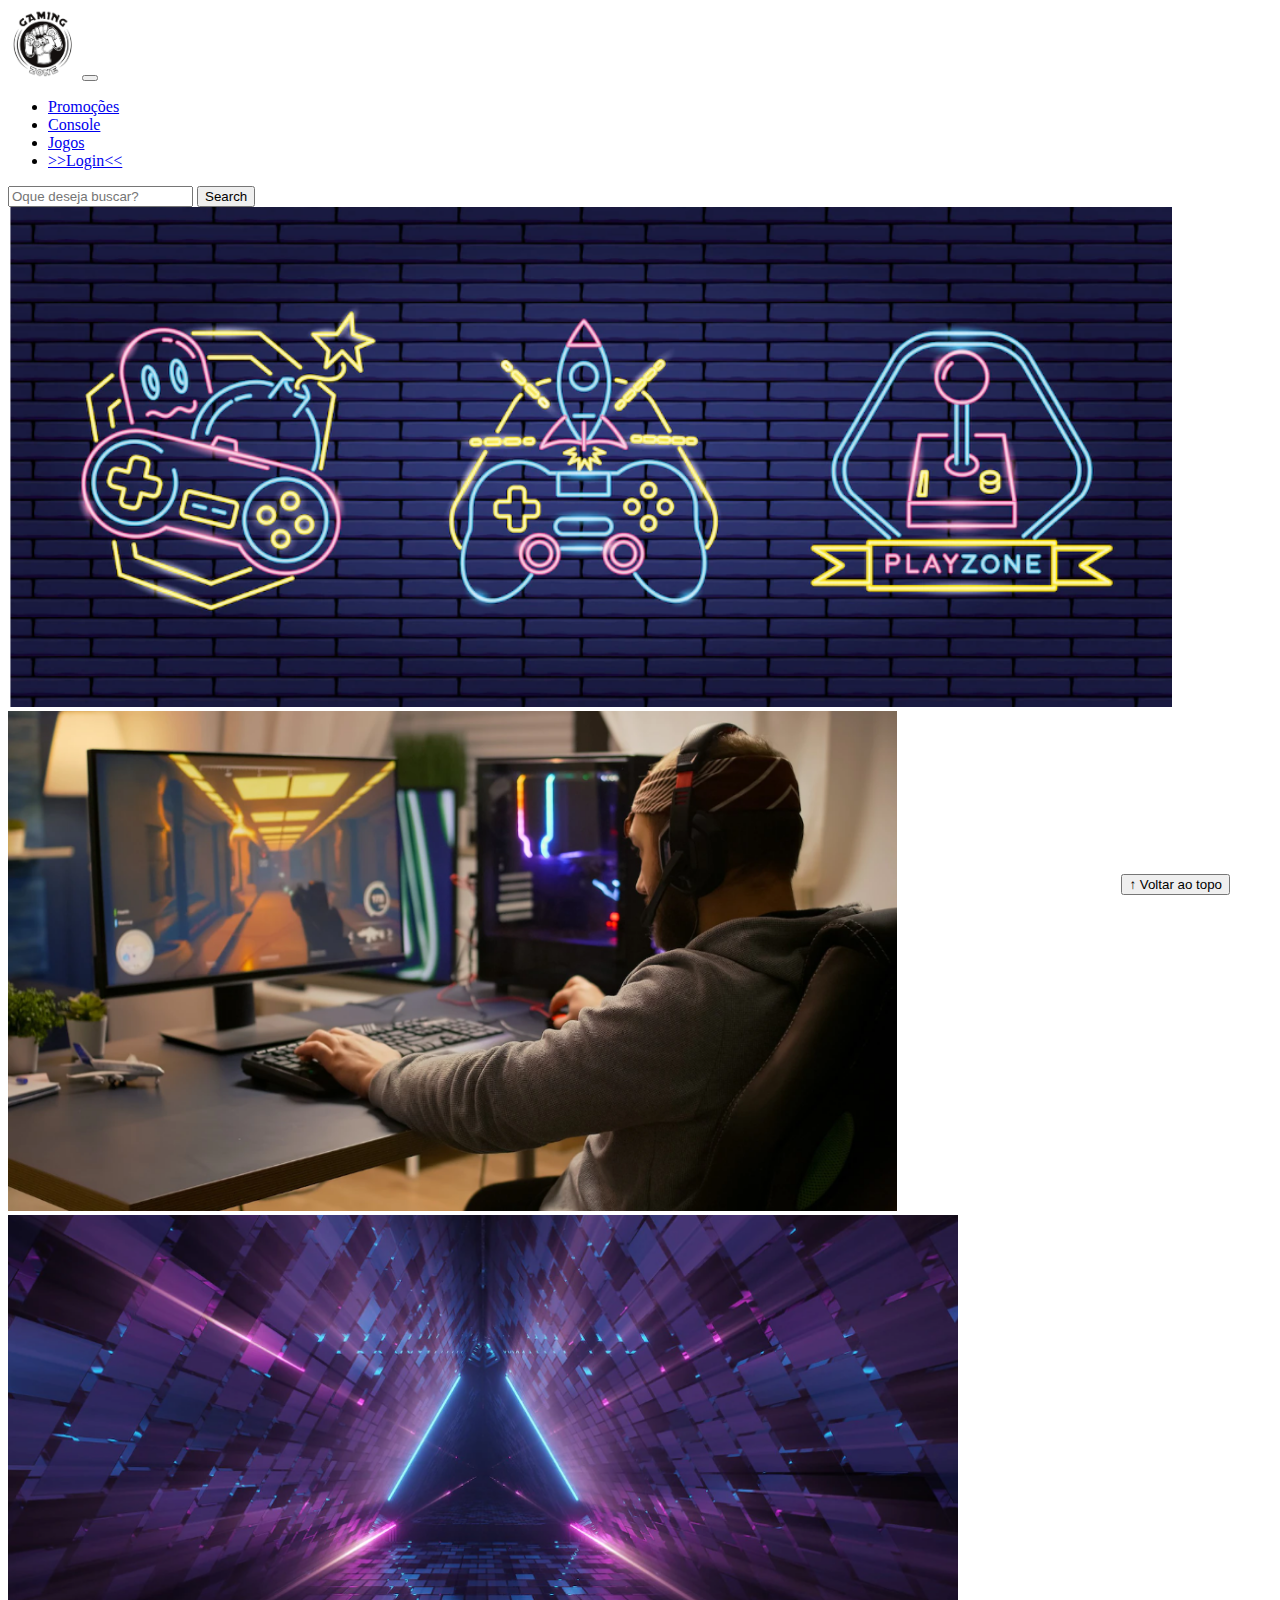
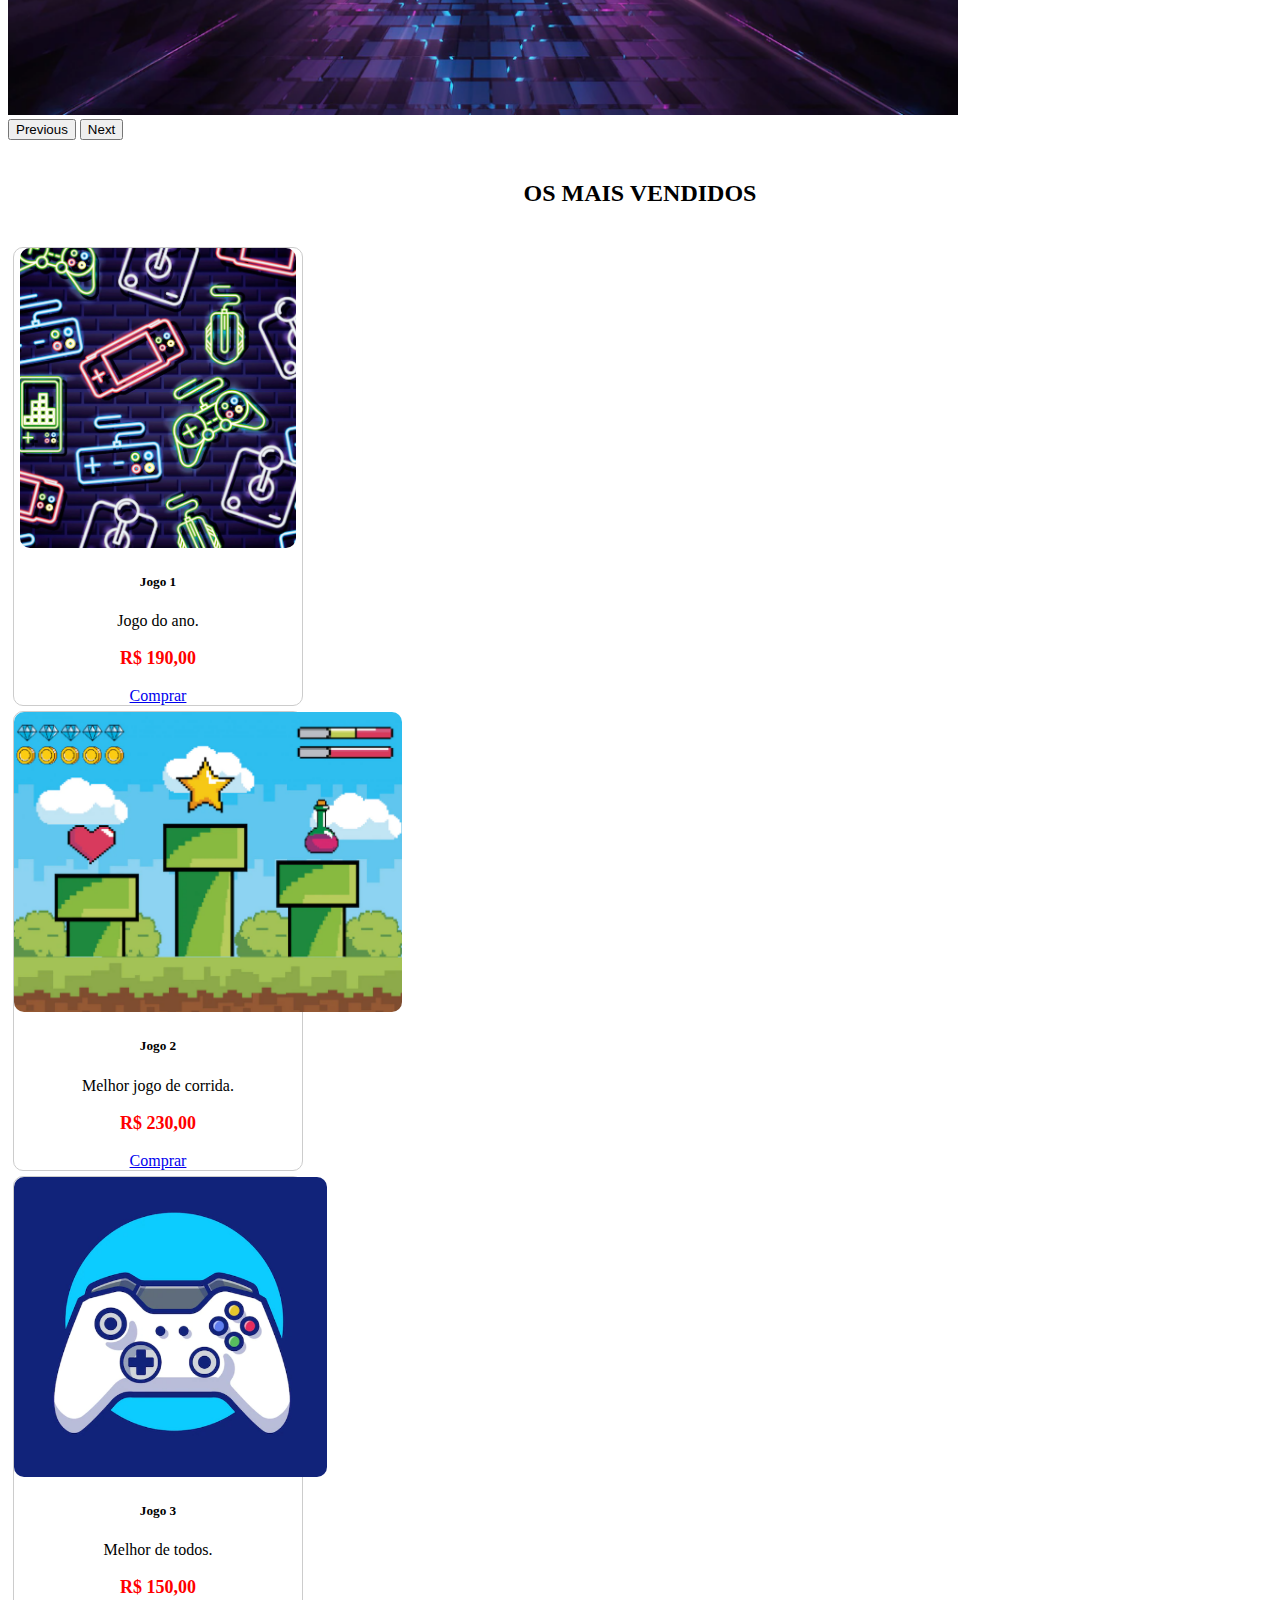
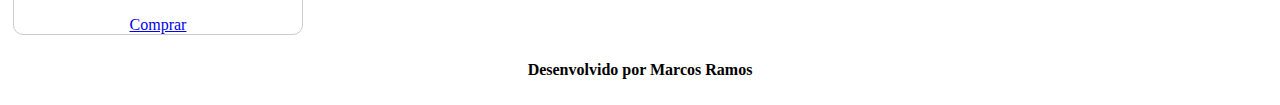
<file: index.html>
<!DOCTYPE html>
<html lang="pt-br">

<head>
  <meta charset="UTF-8">
  <meta http-equiv="X-UA-Compatible" content="IE=edge">
  <meta name="viewport" content="width=device-width, initial-scale=1.0">
  <title>LH Games</title>

  <link href="https://cdn.jsdelivr.net/npm/bootstrap@5.2.2/dist/css/bootstrap.min.css" rel="stylesheet"
    integrity="sha384-Zenh87qX5JnK2Jl0vWa8Ck2rdkQ2Bzep5IDxbcnCeuOxjzrPF/et3URy9Bv1WTRi" crossorigin="anonymous">

  <link rel="stylesheet" href="css/estilo.css">



</head>

<body>
  <header>
    <nav class="navbar navbar-expand-lg bg-body-tertiary">
      <div class="container-fluid">
        <a class="navbar-brand" href="ndex.html"><img src="img/logo.png"></a>
        <button class="navbar-toggler" type="button" data-bs-toggle="collapse" data-bs-target="#navbarSupportedContent" aria-controls="navbarSupportedContent" aria-expanded="false" aria-label="Toggle navigation">
          <span class="navbar-toggler-icon"></span>
        </button>
        <div class="collapse navbar-collapse" id="navbarSupportedContent">
          <ul class="navbar-nav me-auto mb-2 mb-lg-0">
            <li class="nav-item">
              <a class="nav-link active" aria-current="page" href="#">Promoções</a>
            </li>
            <li class="nav-item">
              <a class="nav-link" href="#">Console</a>
            </li>
            <li class="nav-item">
              <a class="nav-link" href="#">Jogos</a>
            </li>
            <li class="nav-item">
              <a class="nav-link" href="login.html">>>Login<<</a>
            </li>
          </ul>
          <form class="d-flex" role="search">
            <input class="form-control me-2" type="search" placeholder="Oque deseja buscar?" aria-label="Search">
            <button class="btn btn-outline-success" type="submit">Search</button>
          </form>
        </div>
      </div>
    </nav>
  </header>

  <main>



    <section id="section-banners" class="container-fluid">

      <div id="carouselExample" class="carousel slide">
        <div class="carousel-inner">
          <div class="carousel-item active">
            <img src="img/banner1.PNG" class="d-block w-100" alt="Venha comprar na nossa loja!">
          </div>
          <div class="carousel-item">
            <img src="img/banner2.PNG" class="d-block w-100" alt="Qualidade e preço baixo garantido!">
          </div>
          <div class="carousel-item">
            <img src="img/banner3.PNG" class="d-block w-100" alt="Várias novidades do mundo dos games!">
          </div>
        </div>
        <button class="carousel-control-prev" type="button" data-bs-target="#carouselExample" data-bs-slide="prev">
          <span class="carousel-control-prev-icon" aria-hidden="true"></span>
          <span class="visually-hidden">Previous</span>
        </button>
        <button class="carousel-control-next" type="button" data-bs-target="#carouselExample" data-bs-slide="next">
          <span class="carousel-control-next-icon" aria-hidden="true"></span>
          <span class="visually-hidden">Next</span>
        </button>
      </div>

    </section>
    <section id="section-vendidos" class="container-fluid">

      <h2>OS MAIS VENDIDOS</h2>
      <div class="card-group">
    
        <div class="card" style="width: 18rem;">
          <img src="img/jogo1.PNG" class="card-img-top" alt="Jogo de aventura">
          <div class="card-body">
            <h5 class="card-title">Jogo 1</h5>
            <p class="card-text">Jogo do ano.</p>
            <p class="preco">R$ 190,00</p>
            <a href="#" class="btn btn-primary">Comprar</a>
          </div>
        </div>
        <div class="card" style="width: 18rem;">
          <img src="img/jogo2.PNG" class="card-img-top" alt="Jogo de corrida">
          <div class="card-body">
            <h5 class="card-title">Jogo 2</h5>
            <p class="card-text">Melhor jogo de corrida.</p>
            <p class="preco">R$ 230,00</p>
            <a href="#" class="btn btn-primary">Comprar</a>
          </div>
        </div><div class="card" style="width: 18rem;">
          <img src="img/jogo3.PNG" class="card-img-top" alt="O melhor de todos">
          <div class="card-body">
            <h5 class="card-title">Jogo 3</h5>
            <p class="card-text">Melhor de todos.</p>
            <p class="preco">R$ 150,00</p>
            <a href="#" class="btn btn-primary">Comprar</a>
          </div>
        </div>
      
      </div>
  </div>
    </section>


  </main>

  <footer>
    <p>Desenvolvido por Marcos Ramos</p>
  </footer>

  <button id="voltar-topo" type="button" class="btn btn-outline-primary" onclick="topo()">&uarr; Voltar ao topo</button>

  <script src="js/script.js"></script>
  <script src="https://cdn.jsdelivr.net/npm/bootstrap@5.2.2/dist/js/bootstrap.bundle.min.js"
    integrity="sha384-OERcA2EqjJCMA+/3y+gxIOqMEjwtxJY7qPCqsdltbNJuaOe923+mo//f6V8Qbsw3"
    crossorigin="anonymous"></script>

</body>

</html>
</file>
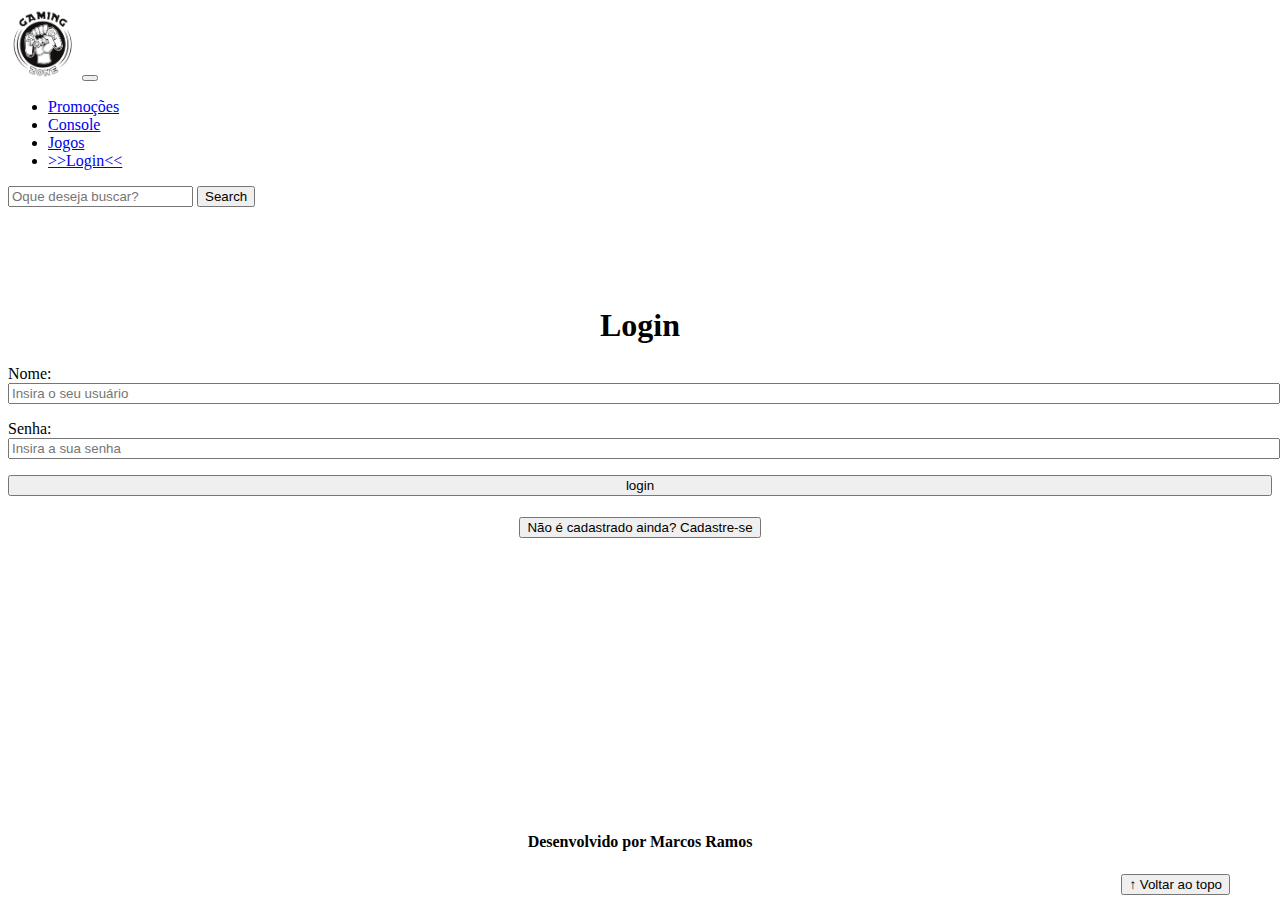
<file: login.html>
<!DOCTYPE html>
<html lang="pt-br">

<head>
    <meta charset="UTF-8">
    <meta http-equiv="X-UA-Compatible" content="IE=edge">
    <meta name="viewport" content="width=device-width, initial-scale=1.0">
    <title>LH Games - login</title>
    <link href="https://cdn.jsdelivr.net/npm/bootstrap@5.2.2/dist/css/bootstrap.min.css" rel="stylesheet"
        integrity="sha384-Zenh87qX5JnK2Jl0vWa8Ck2rdkQ2Bzep5IDxbcnCeuOxjzrPF/et3URy9Bv1WTRi" crossorigin="anonymous">
    <link rel="stylesheet" href="css/estilo.css">
</head>

<body>
    <header>
        <nav class="navbar navbar-expand-lg bg-body-tertiary">
            <div class="container-fluid">
              <a class="navbar-brand" href="ndex.html"><img src="img/logo.png"></a>
              <button class="navbar-toggler" type="button" data-bs-toggle="collapse" data-bs-target="#navbarSupportedContent" aria-controls="navbarSupportedContent" aria-expanded="false" aria-label="Toggle navigation">
                <span class="navbar-toggler-icon"></span>
              </button>
              <div class="collapse navbar-collapse" id="navbarSupportedContent">
                <ul class="navbar-nav me-auto mb-2 mb-lg-0">
                  <li class="nav-item">
                    <a class="nav-link active" aria-current="page" href="#">Promoções</a>
                  </li>
                  <li class="nav-item">
                    <a class="nav-link" href="#">Console</a>
                  </li>
                  <li class="nav-item">
                    <a class="nav-link" href="#">Jogos</a>
                  </li>
                  <li class="nav-item">
                    <a class="nav-link" href="login.html">>>Login<<</a>
                  </li>
                </ul>
                <form class="d-flex" role="search">
                  <input class="form-control me-2" type="search" placeholder="Oque deseja buscar?" aria-label="Search">
                  <button class="btn btn-outline-success" type="submit">Search</button>
                </form>
              </div>
            </div>
          </nav>
    </header>

    <main>
        <section id="section-login">
            <h1>Login</h1>
            <div class="d-flex justify-content-center">
                <form method="post" action="" id="login">
                    <p>
                        <label for="usuario">Nome: </label>
                        <input id="usuario" name="usuario" required="required" type="text"
                            placeholder="Insira o seu usuário" class="form-control" />
                    </p>
                    <p>
                        <label for="senha">Senha: </label>
                        <input id="senha" name="senha" required="required" type="password"
                            placeholder="Insira a sua senha" class="form-control" />
                    </p>
                    <p>
                        <input type="button" value="login" class="btn btn-primary" id="bt-login" onclick="login()" />
                    </p>
                </form>
            </div>
        </section>

        <section id="section-cadastro">
            <div id="botao-cadastrar">
                <button type="button" class="btn btn-info">Não é cadastrado ainda? Cadastre-se</button>
            </div>
            <div id="form-cadastrar">

                <h1>Criar minha conta</h1>
                <p>Informe os seus dados abaixo para criar sua conta.</p>

                <div class="d-flex justify-content-center">
                    <form method="post" action="" id="login">
                        <p>
                            <label for="usuario">Usuário: </label>
                            <input id="usuario" name="usuario" required="required" type="text"
                                placeholder="ex. nome de usuário" class="form-control" />
                        </p>
                        <p>
                            <label for="email">E-mail: </label>
                            <input id="email" name="email" required="required" type="email"
                                placeholder="seu@email.com.br" class="form-control" />
                        </p>
                        <p>
                            <label for="senha">Senha: </label>
                            <input id="senha" name="senha" required="required" type="password"
                                placeholder="mínimo de 6 caracteres" class="form-control" />
                        </p>
                        <p>
                            <input type="button" value="Cadastrar" class="btn btn-primary" id="bt-cadastrar"
                                onclick="cadastro()" />
                        </p>
                    </form>
                </div>

            </div>
        </section>

    </main>



    <footer>
        <p>Desenvolvido por Marcos Ramos</p>
    </footer>

    <button id="voltar-topo" type="button" class="btn btn-outline-primary">&uarr; Voltar ao topo</button>

    <script src="https://cdn.jsdelivr.net/npm/bootstrap@5.2.2/dist/js/bootstrap.bundle.min.js"
        integrity="sha384-OERcA2EqjJCMA+/3y+gxIOqMEjwtxJY7qPCqsdltbNJuaOe923+mo//f6V8Qbsw3"
        crossorigin="anonymous"></script>
    <script src="js/script.js"></script>

    <script src="https://code.jquery.com/jquery-3.6.1.js"
        integrity="sha256-3zlB5s2uwoUzrXK3BT7AX3FyvojsraNFxCc2vC/7pNI=" crossorigin="anonymous"></script>
    <script type="text/javascript" src="js/jquery-script.js"></script>

</body>

</html>
</file>
<file: css/estilo.css>
/*cabeçalho*/
header img {
            height: 70px;
            width: 70px

}


/*Conteudo principal*/

main {
    min-height: 500px;
}

/*banner*/
#section-banners img{
     height: 500px;
}




/*Produtos vendidos*/
#section-vendidos {
    text-align: center;

}

#section-vendidos h2 {

    font-weight: bold;
     padding: 20px;
}
#section-vendidos img{
    height:300px;
    border-radius: 10px;

}

#section-vendidos .card{
   margin: 5px;
   border: 1px solid #ccc;
   border-radius: 10px
}

#section-vendidos .preco {
      color: red;
    font-size: 18px;
    font-weight: bold;



}





/*Rodapé*/
footer {
    text-align: center;
}
footer p {
        font-weight: bold;
     padding: 10px;    
}
/*Botão Voltar topo*/
#voltar-topo {
    position: fixed;
    bottom: 5px;
    right: 50px;

}

/* página de login  */

#section-login h1 {
    text-align: center;
}

#section-login {
  margin-top: 100px;
}

#section-login input {
      width: 100%;

}

/* Formulário de cadastro*/

#section-cadastro{
      padding: 5px;
      text-align: center;
      background-color: #fff;

}

#form-cadastrar {
padding: 50px;
display: none;

}
</file>
